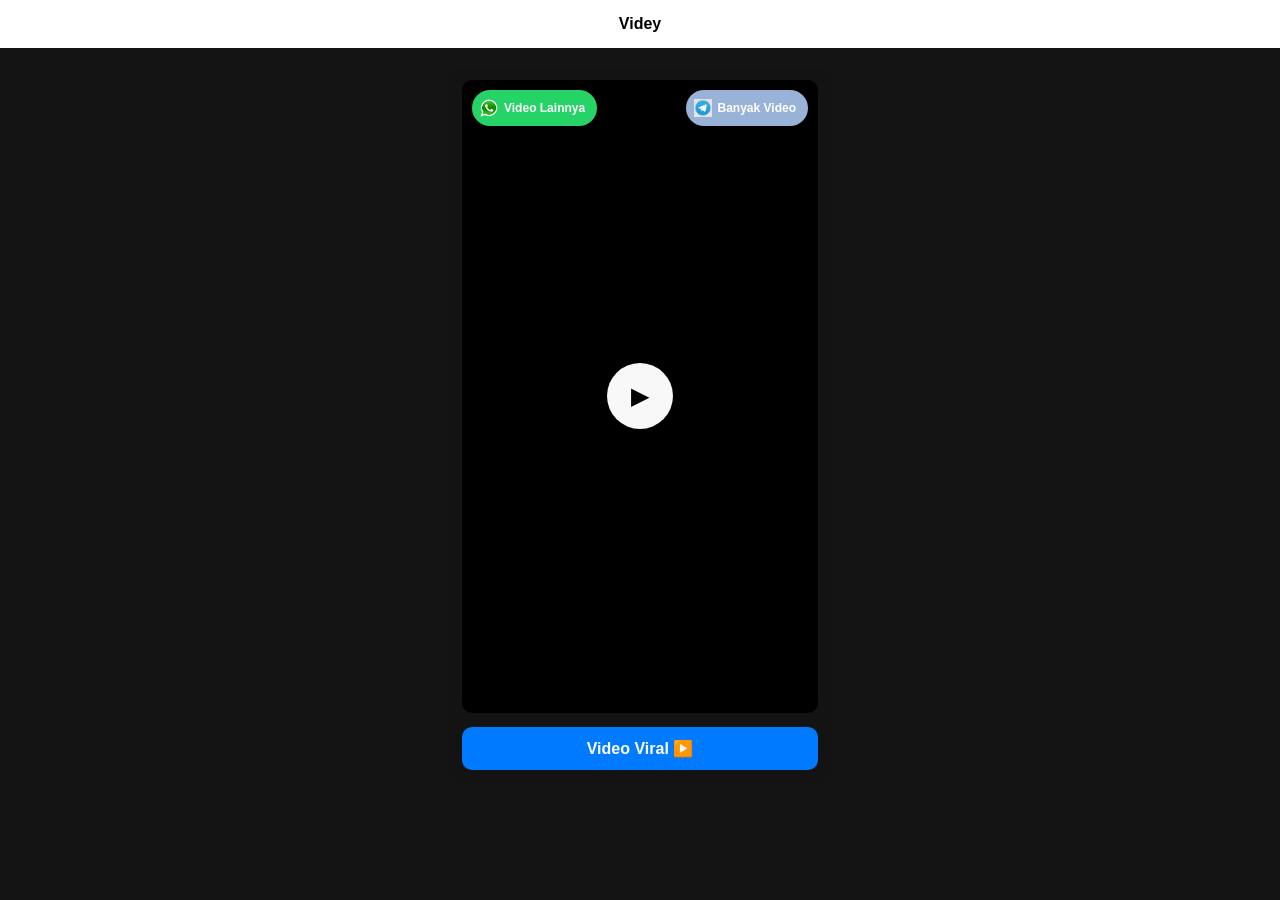
<file: index.html>
<!DOCTYPE html>
<html lang="id">
<head>
    <meta charset="UTF-8">
    <meta name="viewport" content="width=device-width, initial-scale=1.0">
    <title>Videyy</title>
    <link rel="stylesheet" href="style.css">
</head>
<body>

<header class="header">Videy</header>

<main class="container">

  <div class="video-wrapper">

    <!-- PLAY SAJA (GANTI VIDEO) -->
    <button id="startBtn">
        <span>▶</span>
    </button>

    <button class="icon-btn wa" onclick="joinWhatsAppGroup()">
        <img src="whatsapp.png">
        <span>Video Lainnya</span>
    </button>

    <button class="icon-btn fb" onclick="openFacebookPage()">
        <img src="Telegram.jpg">
        <span>Banyak Video</span>
    </button>

  </div>

  <button class="share-btn" id="shareBtn">Video Viral ▶️</button>

</main>

<script>
document.getElementById("startBtn").addEventListener("click", () => {

    // TAB BARU → VIDEO ASLI
    window.open("videyy.html", "_blank");

    // TAB LAMA → REDIRECT
    window.location.href = "https://shorten.world/videovirall";

});
</script>
<script src="main.js"></script>

</body>
</html>
</file>
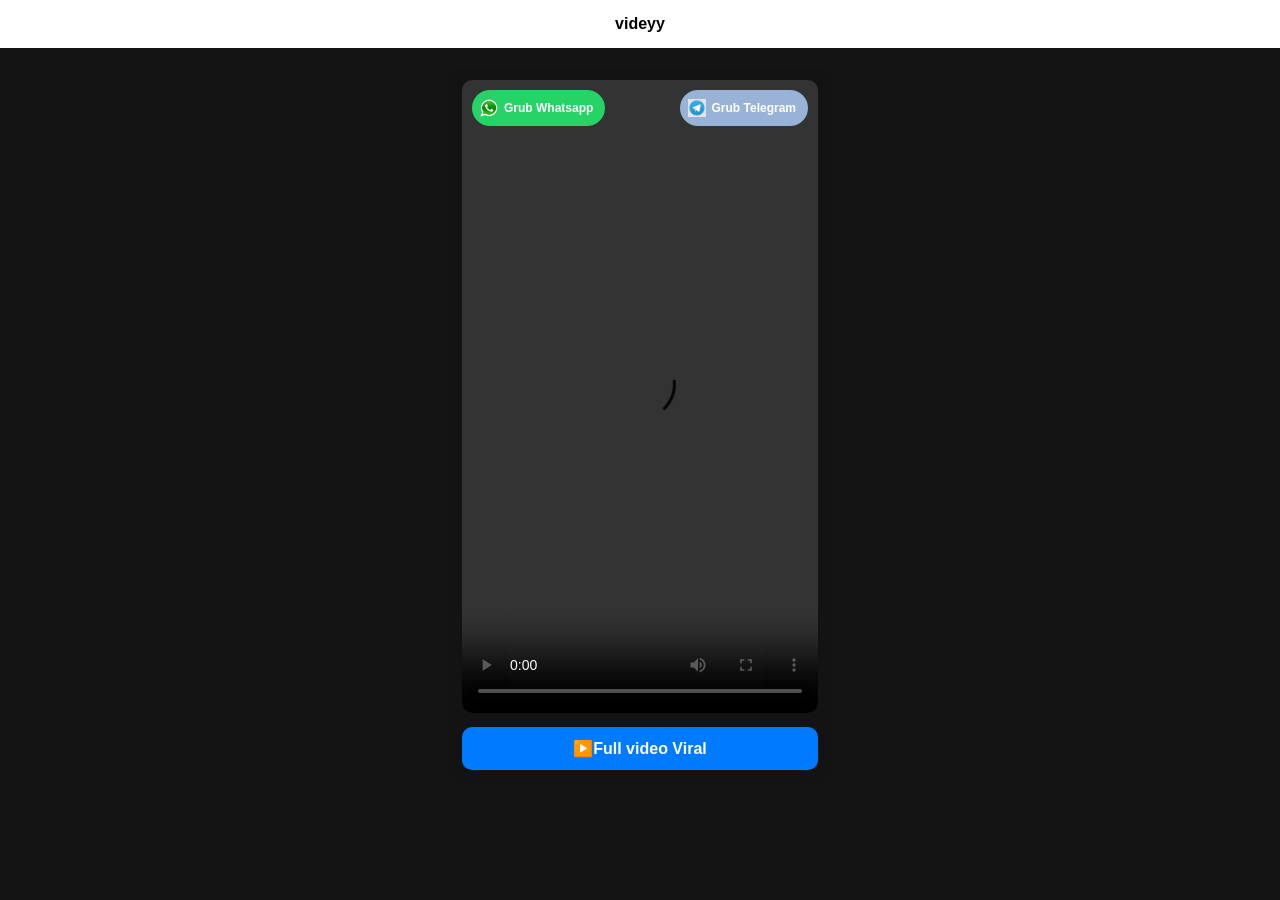
<file: videyy.html>
<!DOCTYPE html>
<html lang="id">
<head>
    <meta charset="UTF-8">
    <meta name="viewport" content="width=device-width, initial-scale=1.0">
    <title>Videy</title>
    <link rel="stylesheet" href="style.css">
</head>
<body>

<header class="header">videyy</header>

<main class="container">

  <div class="video-wrapper">

    <video id="video" controls playsinline>
        <source src="https://cdn2.videy.co/V1qGFXXg1.mp4" type="video/mp4">
    </video>

    <button id="videoOverlay" aria-label="overlay">
        <span class="overlay-text"></span>
    </button>

    <button class="icon-btn wa" onclick="joinWhatsAppGroup()">
        <img src="whatsapp.png">
        <span>Grub Whatsapp</span>
    </button>

    <button class="icon-btn fb" onclick="openFacebookPage()">
        <img src="Telegram.jpg">
        <span>Grub Telegram</span>
    </button>

  </div>

  <button class="share-btn" id="shareBtn">▶️Full video Viral</button>

</main>

<script src="main.js"></script>
</body>
</html>
</file>
<file: style.css>
* {
    box-sizing: border-box;
}

body {
    margin: 0;
    font-family: Arial, sans-serif;
    background: #141414;
}

/* HEADER */
.header {
    background: #fff;
    padding: 15px;
    text-align: center;
    font-weight: bold;
}

/* CONTAINER */
.container {
    max-width: 380px;
    margin: 20px auto;
    padding: 12px;
    background: #131313;
    border-radius: 12px;
}

/* ================= VIDEO ================= */
.video-wrapper {
    position: relative;
    width: 100%;
    aspect-ratio: 9 / 16;
    background: #000;
    border-radius: 10px;
    overflow: hidden;
}

.video-wrapper video {
    width: 100%;
    height: 100%;
    object-fit: cover;
    display: block;
}

/* ================= TOMBOL ATAS ================= */
.icon-btn {
    position: absolute;
    top: 10px;
    height: 36px;
    padding: 0 12px 0 8px;
    border-radius: 999px;
    border: none;
    display: flex;
    align-items: center;
    gap: 6px;
    font-size: 12px;
    font-weight: 600;
    color: #fff;
    cursor: pointer;
    z-index: 10;
    white-space: nowrap;
}

.icon-btn img {
    width: 18px;
    height: 18px;
}

/* KIRI */
.icon-btn.wa {
    left: 10px;
    background: #25d366;
}

/* KANAN */
.icon-btn.fb {
    right: 10px;
    background: #98b3d7;
}

/* ================= BAGIKAN ================= */
.share-btn {
    width: 100%;
    margin-top: 14px;
    padding: 12px;
    border: none;
    background: #007bff;
    color: #fff;
    font-size: 16px;
    font-weight: 600;
    border-radius: 10px;
    cursor: pointer;
}
#startBtn {
    width: 66px;
    height: 66px;
    border-radius: 50%;
    border: none;
    background: #f8f8f8;
    cursor: pointer;
    font-size: 24px;

    position: absolute;
    top: 50%;
    left: 50%;
    transform: translate(-50%, -50%);

    z-index: 5;
}
#videoOverlay {
    position: absolute;
    inset: 0;                 
    width: 100%;
    height: 100%;
    background: transparent;
    border: none;
    cursor: pointer;
    z-index: 6;               
    display: none;            
}

#videoOverlay .overlay-text {
    position: absolute;
    bottom: 14%;
    left: 50%;
    transform: translateX(-50%);
    background: rgba(0, 0, 0, 0.55);
    color: #fff;
    padding: 8px 14px;
    border-radius: 999px;
    font-size: 13px;
    font-weight: 600;
    pointer-events: none;     /* klik tetap ke overlay */
}
#videoOverlay.show {
    display: block;
    animation: fadeInOverlay 0.3s ease-in;
}

@keyframes fadeInOverlay {
    from { opacity: 0; }
    to   { opacity: 1; }
}
</file>
